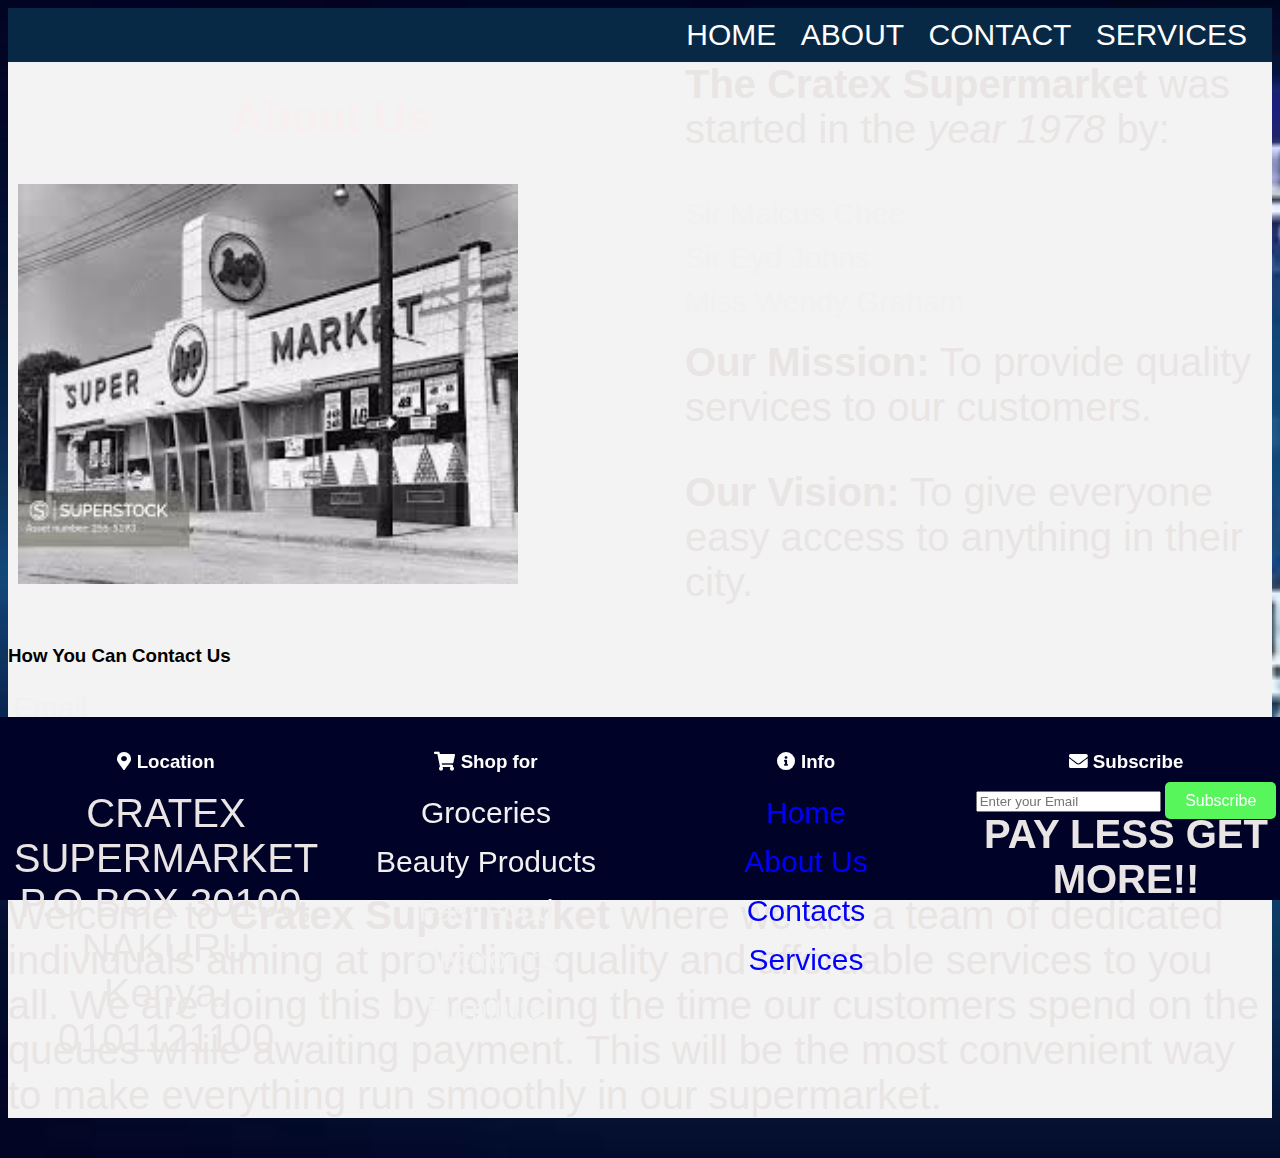
<file: About.html>
<!DOCTYPE html>
<html lang="en">

<head>
    <meta charset="UTF-8">
    <meta http-equiv="X-UA-Compatible" content="IE=edge">
    <meta name="viewport" content="width=device-width, initial-scale=1.0">
    <title>About</title>
    <link rel="stylesheet" href="https://cdnjs.cloudflare.com/ajax/libs/font-awesome/5.15.3/css/all.min.css">
    <link rel="stylesheet" href="css /style.css">
 
</head>

<body>
    
   <div class="body_1">
    <div class="nav-bar">
        <ul>
            <li><a href="Home.html">HOME</a></li>
            <li><a href="About.html">ABOUT</a></li>
            <li><a href="Contact.html">CONTACT</a></li>
            <li><a href="Services.html">SERVICES</a></li>
        </ul>
    </div>

    <div class="row">
        <div class="column_">
            <h1>About Us</h1>
            <img class="image_1" src="images/supermarket1.jpeg" alt="image">
        </div>

        <div class="right">
            <p>
                <b>The Cratex Supermarket</b> was started in the <em>year 1978</em> by:
            </p>
            <ol>
                <li>Sir Malcus Chee</li>
                <li>Sir Eyd Johns</li>
                <li>Miss Wendy Graham</li>
            </ol>

            <p>
                <b>Our Mission:</b> To provide quality services to our customers.
            </p>
            <p>
                <b>Our Vision:</b> To give everyone easy access to anything in their city.
            </p>
        </div>

        <div class="column_"></div>
    </div>

    <div class="contact">
        <h3>How You Can Contact Us</h3>
        <ul>
            <li>Email</li>
            <li>Contact</li>
            <li>Call back requests</li>
            <li>Socials (Facebook, Twitter, WhatsApp, Instagram, etc)</li>
        </ul>
        <p>
            Welcome to <b>Cratex Supermarket</b> where we are a team of dedicated individuals aiming at providing quality and affordable services to you all. We are doing this by reducing the time our customers spend on the queues while awaiting payment. This will be the most convenient way to make everything run smoothly in our supermarket.
        </p>
    </div>

    <div class="footer">
        <div class="footer-column">
            <h3><i class="fas fa-map-marker-alt"></i> Location</h3>
            <p>
                CRATEX SUPERMARKET<br>
                P.O BOX 30100,<br>
                NAKURU<br>
                Kenya.<br>
                0101121100
            </p>
        </div>

        <div class="footer-column">
            <h3><i class="fas fa-shopping-cart"></i> Shop for</h3>
            <ul>
                <li>Groceries</li>
                <li>Beauty Products</li>
                <li>Fast Food</li>
                <li>Electronics</li>
                <li>Furniture</li>
            </ul>
        </div>

        <div class="footer-column">
            <h3><i class="fas fa-info-circle"></i> Info</h3>
            <ul>
                <li><a href="Home.html">Home</a></li>
                <li><a href="About.html">About Us</a></li>
                <li><a href="Contact.html">Contacts</a></li>
                <li><a href="Services.html">Services</a></li>
            </ul>
        </div>

        <div class="footer-column">
            <h3><i class="fas fa-envelope"></i> Subscribe</h3>
            <form>
                <input type="email" placeholder="Enter your Email" required>
                <button1 type="submit">Subscribe</button1>
            </form>
            <p><strong>PAY LESS GET MORE!!</strong></p>
        </div>
    </div>


   </div>
     
    <script src="java script/scripts.js"></script>
</body>

</html>
</file>
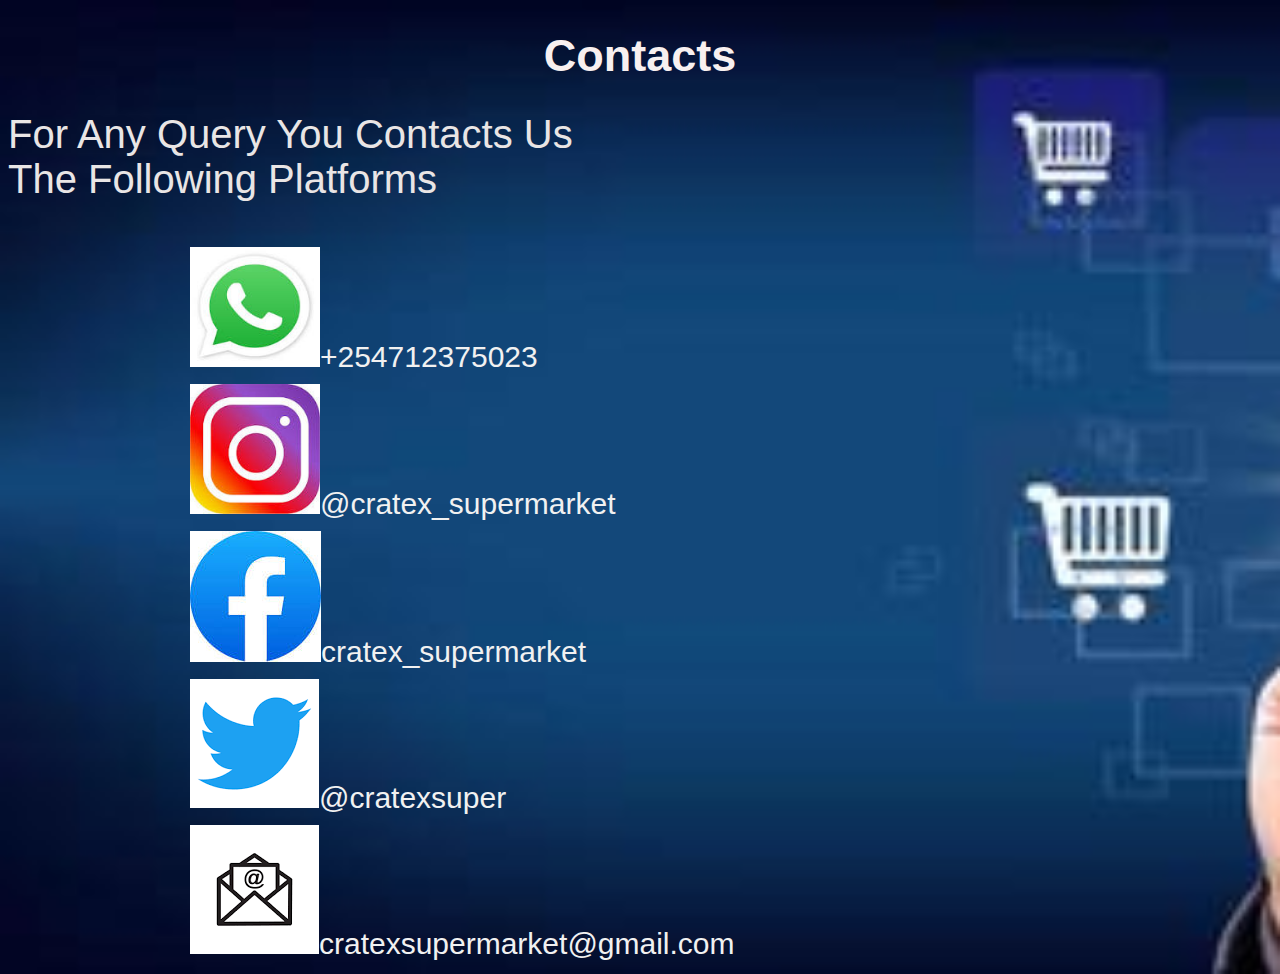
<file: Contact.html>
<!DOCTYPE html>
<html lang="en">
<head>
    <meta charset="UTF-8">
    <meta http-equiv="X-UA-Compatible" content="IE=edge">
    <meta name="viewport" content="width=device-width, initial-scale=1.0">
    <title>Contacts</title>
    <link rel="stylesheet" href="./css /style.css">
</head>
<body>
    <h1>Contacts</h1>
    <p>For Any Query You Contacts Us <br> The Following Platforms</p>
    <div class="images">
        <li><a href="https://www.whatsapp.com/"><img src="./images/whatsapp.jpeg" alt="Whatsapp" height="120px" width="130px"></a>+254712375023</li>
        <li><a href="https://www.instagram.com/"><img src="./images/instagram.jpeg" alt="Whatsapp" width="130px"></a>@cratex_supermarket</li>
        <li><a href="https://www.facebook.com/"><img src="./images/facebook.jpeg" alt="Whatsapp"></a>cratex_supermarket</li>
        <li><a href="https://twitter.com/"><img src="./images/twitter.png" alt="Whatsapp"></a>@cratexsuper</li>
        <li><a href="http://www.email.com/"><img src="./images/EM.png" alt="Whatsapp"></a>cratexsupermarket@gmail.com</li>   
        <script src="java script/script.js"></script>
</body>
</html>
</file>
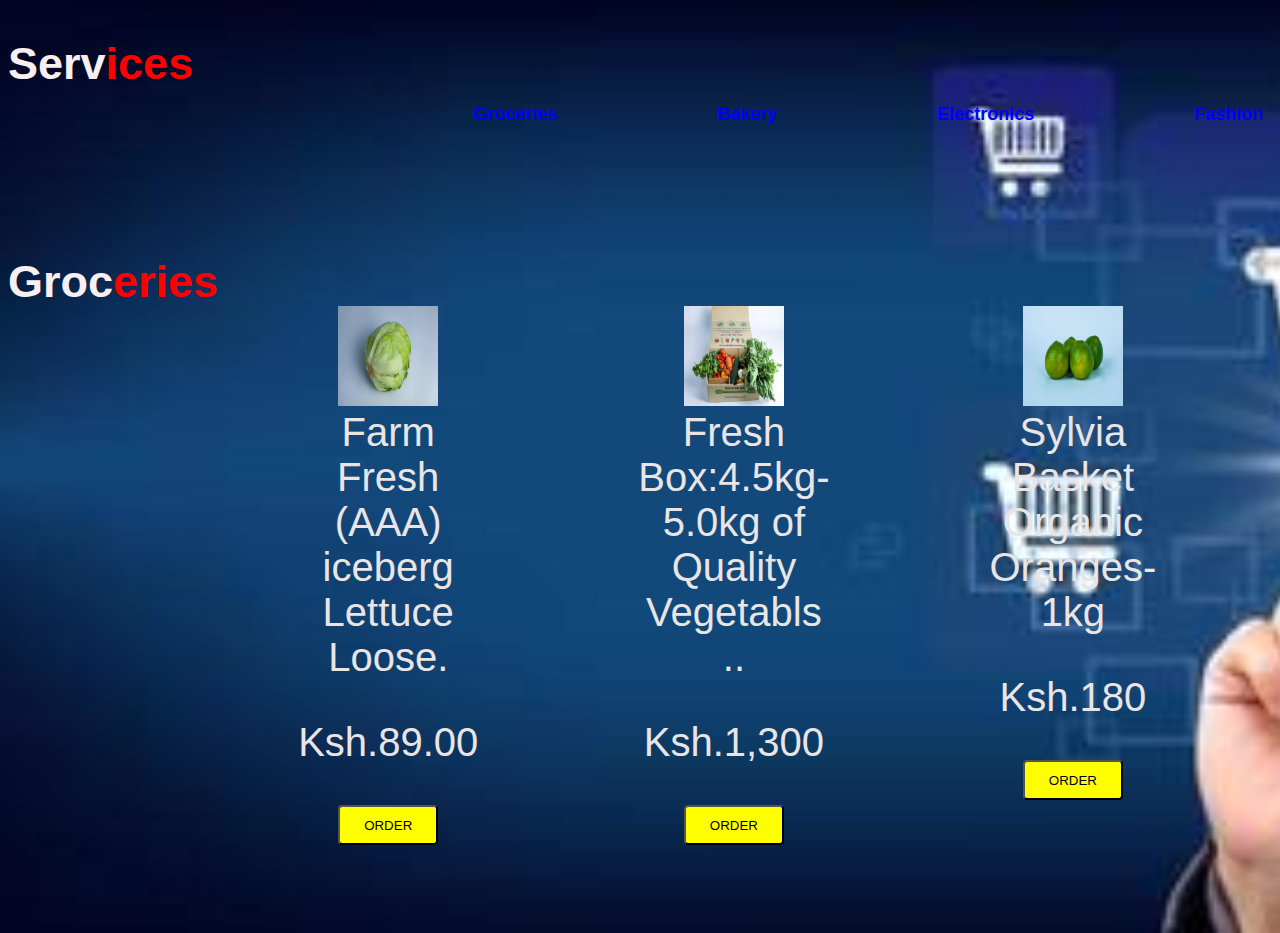
<file: services.html>
<!DOCTYPE html>
<html lang="en">
<head>
  <meta charset="UTF-8">
  <meta http-equiv="X-UA-Compatible" content="IE=edge">
  <meta name="viewport" content="width=device-width, initial-scale=1.0">
  <title>Services</title>
  <link rel="stylesheet" href="css /style.css">
  <link href='https://unpkg.com/boxicons@2.1.4/css/boxicons.min.css' rel='stylesheet'>
</head>
<body>
  <div class="svc">
    <h1>Serv<span>ices</span></h1>

     <ul>
      <li><a href="#" onclick="showTab('Groceries');">Groceries</a></li>
      <li><a href="#" onclick="showTab('Bakery');">Bakery</a></li>
      <li><a href="#" onclick="showTab('Electronics');">Electronics</a></li>
      <li><a href="#" onclick="showTab('Fashion');">Fashion</a></li>
     
      <i class='bx bxs-basket icon' id="basket-icon"></i>

    </ul>
  </div>
  <div class="content">
    <div class="gro tab active" id="Groceries">
      <h1>Groc<span>eries</span></h1>
      <div class="gro1">
        <img src="images/Greenspoon-Kenya-Iceberg-Lettuce..jpg.webp">
        <p>Farm Fresh (AAA) iceberg Lettuce Loose.</p>
        <p>Ksh.89.00</p>
        
        <button>ORDER</button>
      </div>

      <div class="gro1">
        <img src="images/Greenspoon-Freshly-Box.jpg.webp">
        <p>Fresh Box:4.5kg-5.0kg of Quality Vegetabls ..</p>
        <p>Ksh.1,300</p>
       
        <button>ORDER</button>
    </div>
    <div class="gro1">
        <img src="images/Greenspoon-Kenya-Sylvia-Basket-Organic-Oranges-1Kg.jpg">
        <p>Sylvia Basket Organic<br>
        Oranges-1kg </p>
        <p>Ksh.180</p>
        
        <button>ORDER</button>
    </div>
    <div class="gro1">
        <img src="images/Courgette.jpg">
        <p>Sylvia Basket Organic<br>
        Courgette-500g </p>
        <p>Ksh.100</p>
      
        <button>ORDER</button>

    </div>
    </div>
<div class="gro tab" id="Bakery">
      <h1>Bak<span>ery</span></h1>
      <div class="gro21">
        <img src="images/bread.jpg">
        <p>Tosti white Bread 600g</p>
        <p>Ksh.87</p>
        <button>ORDER</button>

      </div>
      <div class="gro21">
        <img src="images/burns.jpg">
        <p>Fm plain Buns<br>400g</p>
        <p>Ksh.100</p>
     
        <button>ORDER</button>
    </div>

    <div class="gro21">
        <img src="images/quueen cake.jpg">
        <p>Fm Coconut filled Doughnut<br>70g</p>
        <p>Ksh.100</p>
      
        <button>ORDER</button>
    </div>

    <div class="gro21">
        <img src="images/dog bun.jpg">
        <p>Enns Valley Hot Dog Bun<br>300g</p>
        <p>Ksh.99</p>
    
    <button>ORDER</button>
    </div>
    </div>
    <div class="gro tab" id="Electronics">
      <h1>Elect<span>ronics</span></h1>
      <div class="gro31">
        <img src="images/ramton micrp.jpeg">
        <p>Micro Wave High Quality</p>
        <p>Ksh.5900</p>
        
        <button>ORDER</button>
      </div>


      <div class="gro31">
        <img src="images/tv.jpg">
        <p>Tv Flat sreen<br>High Quality</p>
        <p>Ksh.22900</p>
        
        <button>ORDER</button>
    </div>

    <div class="gro31">
        <img src="images/waterdispenser.jpg">
        <p>Water dispenser<br>High Quality</p>
        <p>Ksh.7960</p>
       
        
        <button>ORDER</button>

    </div>

    <div class="gro31">
        <img src="images/kettle.jpg">
        <p>Electric Kettle<br>High Quality</p>
        <p>Ksh.999</p>
        
        <button>ORDER</button>
        </div>
    </div>
    <div class="gro tab" id="Fashion">
      <h1>Fash<span>ion</span></h1>
      <div class="gro41">
        <img src="images/shirt.jpg.webp">
        <p>Fashion Mens Dress Casual Slim Fit Short Sleeve Polo Shirts -White Cotton</p>
        <p>Ksh.900</p>
        
        <button>ORDER</button>
      </div>

      <div class="gro41">
        <img src="images/jordan.jpeg.webp">
        <p> Air Jordan 4 Retro Men's Shoes Sneakers 40 Black</p>
        <p>Ksh.22900</p>
        <button>ORDER</button>
    </div>

    <div class="gro41">
        <img src="images/jacket.jpg">
        <p> Generic Men Parka Jacket Winter Coat Men Cotton Puffer Jacket Solid Plus Size Overcoat Zipper Streetwear Casual Jacket Men @ Best Price Online
            Visit
            </p>
        <p>Ksh.2700</p>
        
        <button>ORDER</button>

    </div>

    <div class="gro41">
        <img src="images/trouser.jpg">
        <p> Fashion Mens Workwear Casual Pants High Quality Cargo Pants Casual Pockets Trouser Plus Size 42 </p>
        <p>Ksh.2400</p>
        
        <button>ORDER</button>
        
    </div>
    </div>
  </div>
 
<div id="modal" class="modal">
    <div class="modal-content">
      <span class="close">&times;</span>
      <h2>Ordered Items</h2>
      <ul id="ordered-items-list"></ul>
      <p id="total-cost"></p>
      <p>Make payments through:</p><br>TILL :290290<br>
      ACCOUNT:cartex 

    </div>
  </div>
  

  <script src="java script/script.js"></script>
</body>
</html>
</file>
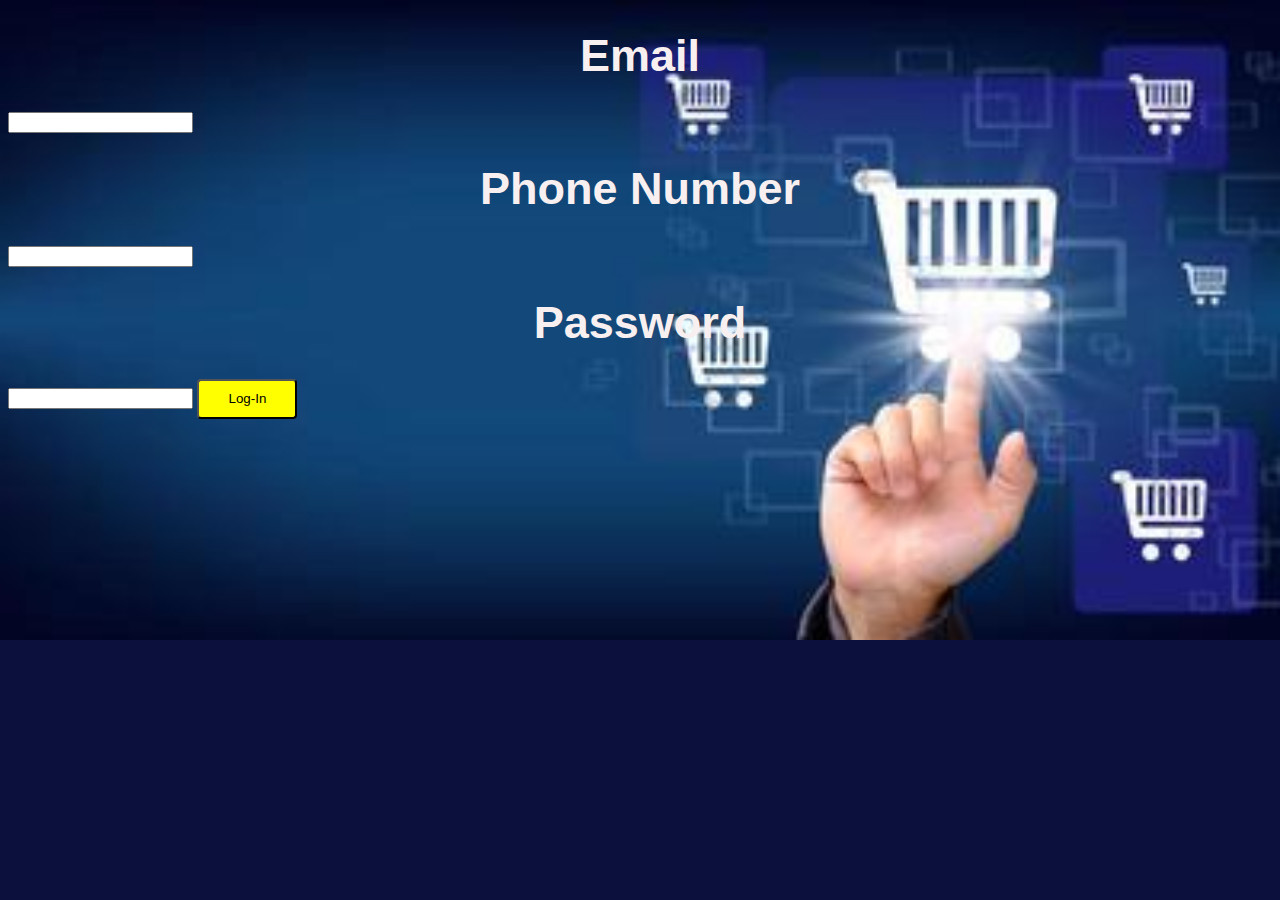
<file: Sign in.html>
<!DOCTYPE html>
<html lang="en">
<head>
    <meta charset="UTF-8">
    <meta http-equiv="X-UA-Compatible" content="IE=edge">
    <meta name="viewport" content="width=device-width, initial-scale=1.0">
    <title>Sign-In</title>
    <link rel="stylesheet" href="./css /style.css">
</head>
<body>
    <div class="email">
        <h1>Email</h1>
        <input type="email" id="emailInput">
        <h1>Phone Number</h1>
        <input type="tel" id="phoneInput">
        <h1>Password</h1>
        <input type="password" id="passwordInput">
        <button id="loginButton">Log-In</button>
    </div>

    <script src="./java script/script.js"></script>
</body>
</html>
</file>
<file: css /style.css>
.nav-bar {
    background-color: #072945;
    padding: 10px;
    text-align: right;
}

.body_1 {
    background-color: #f3f3f3;
    font-family: Arial, sans-serif;
    margin: 0;
    padding: 0;
}

.nav-bar ul {
    list-style-type: none;
    margin: 0;
    padding: 0;
}

.nav-bar li {
    display: inline;
    margin-right: 10px;
}

.nav-bar a {
    text-decoration: none;
    color: white;
    transition: color 0.3s ease;
}

.nav-bar a:hover {
    color: red;
}

.footer {
    background-color: #010227;
    padding: 10px;
    text-align: center;
    position: fixed;
    bottom: 0;
    left: 0;
    width: 100%;
    display: flex;
    justify-content: space-between;
    height: 163px;
    color: white;
}

.column_ {
    float: left;
    width: 50%;
    overflow: hidden;
    margin-right: 20px;
    padding-right: 20px;
}

.row {
    text-align: left;
    margin-left: 10px;
}

.image_1 {
    width: 500px;
    height: 400px;
    margin-top: 10px;
}

.footer-column {
    flex-basis: 25%;
    margin-right: 8px;
    margin-top: 5px;
}

ul {
    list-style-type: none;
    padding: 0;
}

ul li {
    margin-bottom: 5px;
}

button1 {
    background-color: #57f75c;
    color: white;
    padding: 10px 20px;
    border: none;
    border-radius: 5px;
    cursor: pointer;
    font-size: 16px;
}

button1:hover {
    color: red;
}

.right {
    position: relative;
}

.contact {
    float: none;
    margin-top: 20px;
}
.body_1 {
    transition: background-color 1s;
    animation: background-animation 3s infinite;
}

/* @keyframes background-animation {
    0% {
        background-color: white;
    } */
    /* 50% {
        background-color: rgb(124, 254, 224);
    }
    /* 100% {
        background-color: rgb(12, 61, 221); */
    

body {
  background-image:url(../images/last.jpg);
  background-repeat: no-repeat;
  background-size: cover;
 flex-direction: column; 
 justify-content: flex-start;
 font-family: sans-serif;
}

h1 {
 text-align: center;
 color: #f8f0f0;
 font-size: 45px;
}

p {
 margin-top: 0px;
 color: #e9e5e5;
 font-size: 40px;
}


li{
 list-style: none;
 padding: 5px;
 color: rgb(241, 241, 241);
 font-size: 30px;
}

.images{
 margin-left: 14%;
}
@media(max-width: 768px){
 .images{
     display: grid;
     grid-template-columns: auto auto;
 }
}


  .svc {
    display: flex;
    text-align: center;
  }
  .svc ul {
    float: right;
    display: flex;
    justify-content: center;
    align-self: center;
    color:hwb(60 27% 3%);
    padding-left:200px;
  }
  
  .svc ul li {
    list-style: none;
    padding: 8px;
    font-weight: 600;
    font-size: 18px;
    padding: 80px;
  }

  ul li a{
    color: blue;
    text-decoration: none;
  }

  span {
    color:red;
  }
  .gro {
    display: none;
    text-align: center;
  }
  
  .gro.tab.active {
    display: flex;
    animation:backwards;
  }
  
  .gro img {
    width: 100px;
    height: 100px;
  }
  
  .gro21 img {
    width: 100px;
    height: 80px;
  }
  
  .gro21 {
    padding: 80px;
  }
  
  .gro31 img {
    width: 100px;
    height: 80px;
  }
  
  .gro31 {
    padding: 80px;
  }
  
  .gro4 img {
    width: 100px;
    height: 80px;
  }
  
  .gro41 {
    padding: 80px;
  }

  .con {
    padding-right: 200px;
  }
  
  .icon {
    font-size: xx-large;
    padding:20px;
  }

  @keyframes slideIn {
    0% {
      opacity: 0;
      transform: translateX(100%);
    }
    100% {
      opacity: 1;
      transform: translateX(0);
    }
  }
  
  .gro1{
    padding: 80px;
}
.gro img{
    width: 100px;
    height: 100px;
}

 button{
    padding: 9px;
    width:100px;
    height: 40px;
    color: black;
    background-color:yellow;
    border-radius: 4px;
}
.selected-items {
    margin-top: 20px;
  }
  
  .selected-items h2 {
    margin-bottom: 10px;
  }
  
.modal {
    display: none;
    position: fixed;
    left: 0;
    top: 0;
    width: 100%;
    height: 100%;
    overflow: auto;
    background-color: rgba(0, 0, 0, 0.4); 
  }
  
  .modal-content {
    background-color: #fefefe;
    margin: 15% auto;
    padding: 20px;
    border: 1px solid #888;
    width: 80%;
    max-width: 600px;
  }
  
  .close {
    color: #aaa;
    float: right;
    font-size: 28px;
    font-weight: bold;
    cursor: pointer;
  }
  
  .close:hover,
  .close:focus {
    color: black;
    text-decoration: none;
    cursor: pointer;
  }
  
  #ordered-items-list {
    list-style-type: none;
    padding: 0;
  }
  
  #total-cost {
    font-weight: bold;
    text-align: right;
  }
  
  .icon.clickable {
    cursor: pointer;
  }
  

  body{
    background-color: rgb(11, 16, 61);
}
.list{
    list-style: none;
    display: flex;
    float: right;
   
    gap: 10px;
}
.a-menu{
    text-decoration: none;
    color: rgb(25, 156, 47);
    font-size: xx-large;
    font-family: sans-serif;
    margin-right: 100px; 
}
.a-menu:hover{
    color: darkgoldenrod                                                                                                                                                                                                                                                                                                                                                                                                                                            ;
    transform:scale(1.1)
}
.btn{
   border-radius: 70px; 
   background-color: rgb(187, 50, 32);
}

.container{
    color: beige;
    font-family: 'Segoe UI', Tahoma, Geneva, Verdana, sans-serif;
    font-weight: bold;
    font-size: large;


}
    

.food{
    margin-left: 200px;
    margin-top: 10%;
    color: wheat;
    text-align: center;
}
.food1{
    margin-left: 200px;
    color: wheat;
    padding-top: 7%;
    text-align: center;
}
.products{
    display: grid;
    grid-template-columns: auto auto auto;
    flex-direction: column;
    justify-content: center;
    gap: 1rem;
    
}
.food2{
    margin-left: 200px;
    margin-top: 13%;
    color: wheat;
}
.oranges{
    text-align: center;
    font-size: xx-large;
    color: wheat;
}
.food3{
    text-align: center;
    color: wheat;
    margin-left: 200px;

}
.footer1{
    color: wheat;font-size: larger;
    font-family: serif;
    margin-left: 30%;
}

.footer2{
    color: wheat;
    font-family: serif;
    margin-left: 50%;
    padding-bottom: 300px;
}
        
.email{
    color: wheat;
}
</file>
